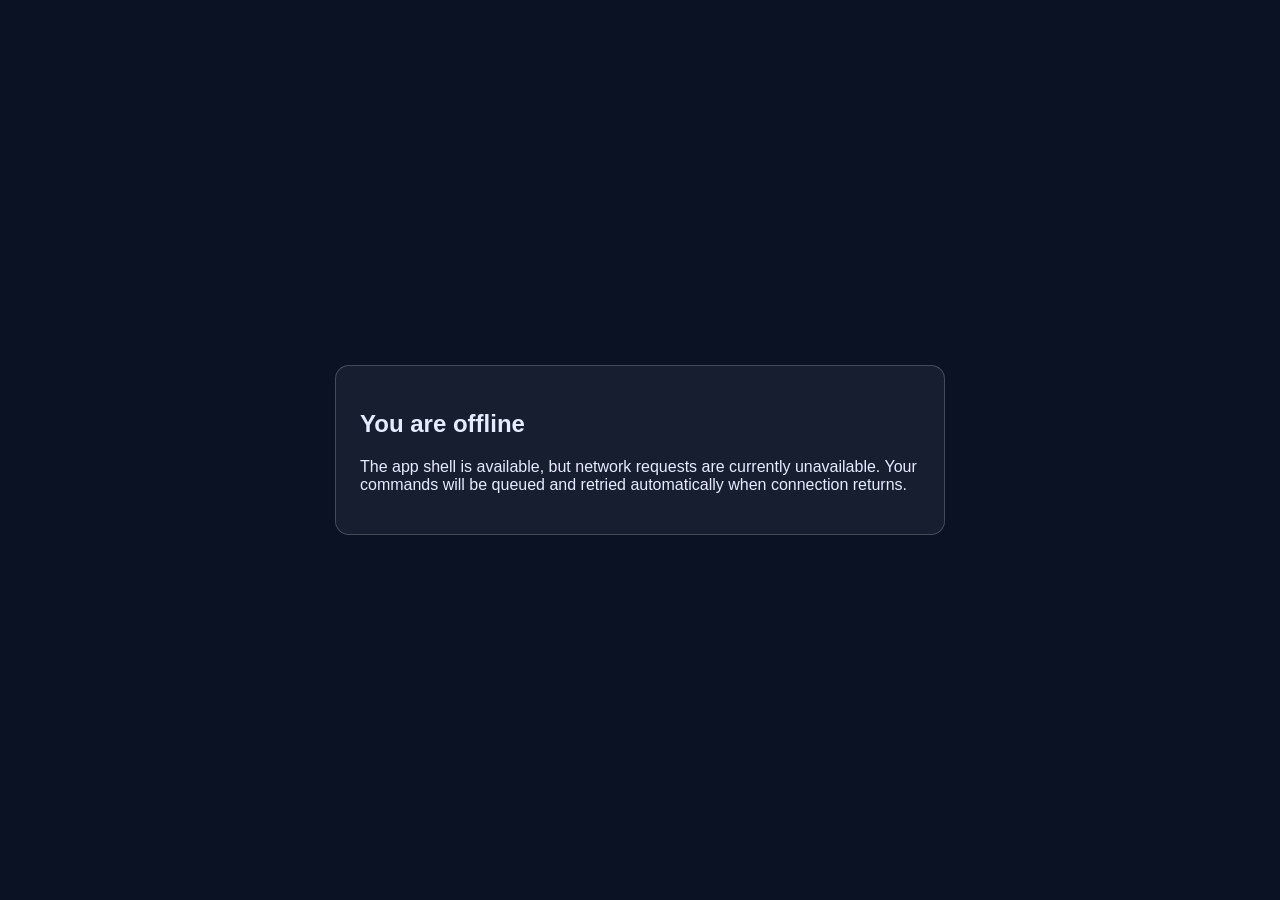
<file: examples/pwa-safari-voice-starter/frontend/offline.html>
<!doctype html>
<html lang="en">
  <head>
    <meta charset="UTF-8" />
    <meta name="viewport" content="width=device-width, initial-scale=1.0" />
    <title>Offline</title>
    <style>
      body {
        margin: 0;
        min-height: 100vh;
        display: grid;
        place-items: center;
        font-family: "Avenir Next", "Segoe UI", sans-serif;
        background: #0b1224;
        color: #e6ecff;
      }

      article {
        max-width: 560px;
        padding: 24px;
        border: 1px solid rgba(255, 255, 255, 0.2);
        border-radius: 14px;
        background: rgba(255, 255, 255, 0.05);
      }
    </style>
  </head>
  <body>
    <article>
      <h1>You are offline</h1>
      <p>
        The app shell is available, but network requests are currently unavailable.
        Your commands will be queued and retried automatically when connection returns.
      </p>
    </article>
  </body>
</html>
</file>
